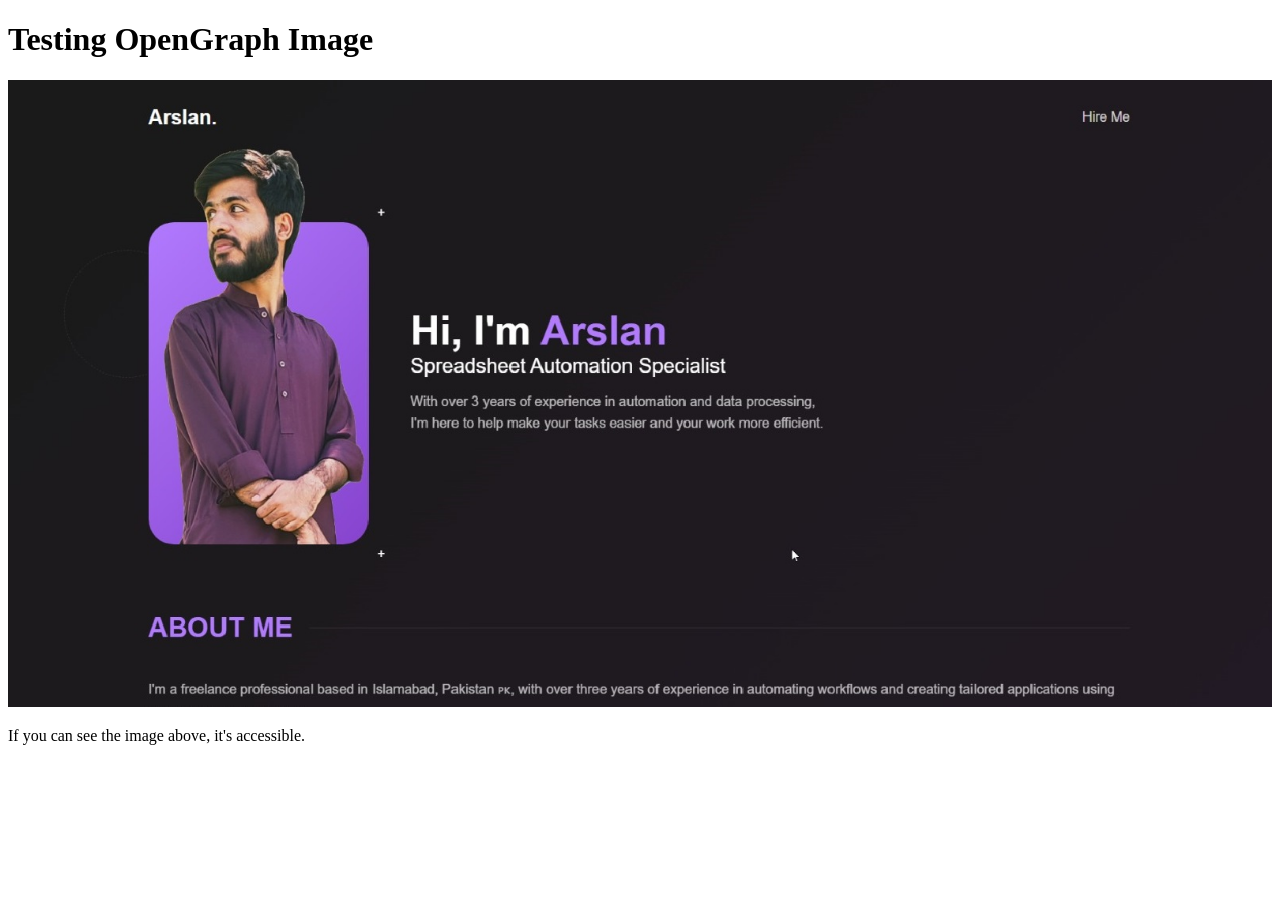
<file: test-image.html>
<!DOCTYPE html>
<html lang="en">
<head>
    <meta charset="UTF-8">
    <meta name="viewport" content="width=device-width, initial-scale=1.0">
    <title>Image Test</title>
</head>
<body>
    <h1>Testing OpenGraph Image</h1>
    <img src="assets/opengraph.jpeg" alt="OpenGraph Test Image" style="max-width: 100%;">
    <p>If you can see the image above, it's accessible.</p>
</body>
</html>
</file>
